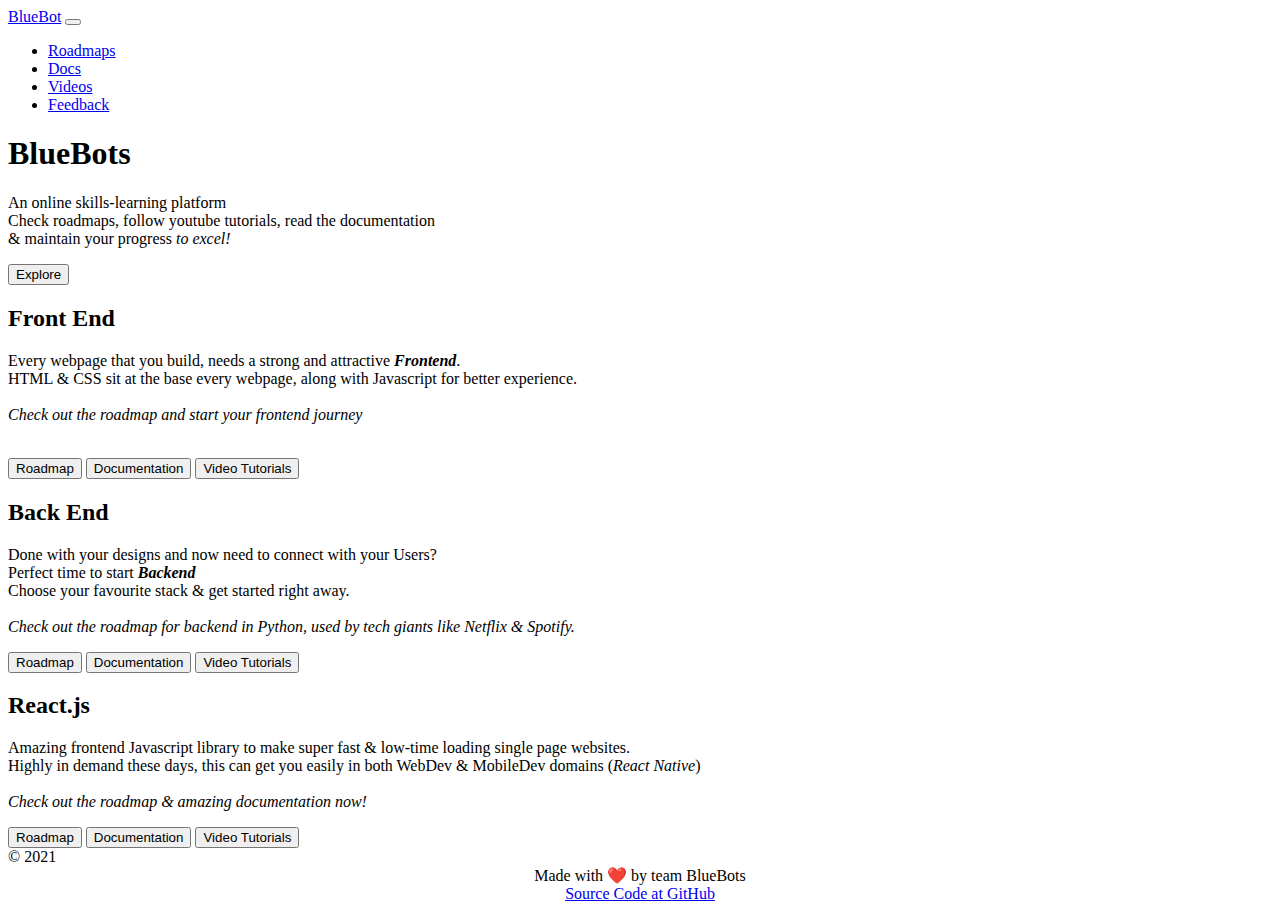
<file: index.html>
<!DOCTYPE html>
<html lang="en">

<head>
  <!-- Required meta tags -->
  <meta charset="utf-8" />
  <meta name="viewport" content="width=device-width, initial-scale=1" />
  <title>BlueBots</title>
</head>

<body>
  <main>
    <div class="container py-4">
      <span id="head-container"></span>

      <div class="p-5 mb-4 bg-light rounded-3">
        <div class="container-fluid py-5">
          <h1 class="display-5 fw-bold" >
            Blue<span class="text-primary">Bots</span>
          </h1>
          <p class="col-md-8 fs-4">
            An online skills-learning platform
            <br>
            Check roadmaps, follow youtube tutorials, read the documentation
            <br>
            & maintain your progress <i>to excel!</i>
          </p>
          <button class="btn btn-primary btn-lg" type="button" onclick="window.location = '#explore'">
            Explore
          </button>
        </div>
      </div>

      <div class="row align-items-md-stretch" id="explore">
        <div class="col-md-6 pt-5" >
          <div class="h-100 p-5 text-white bg-dark rounded-3">
            <h2>Front End</h2>
            <p>
              Every webpage that you build, needs a strong and attractive <b><i>Frontend</i></b>.
              <br>
              HTML & CSS sit at the base every webpage, along with Javascript for better experience.
              <br>
              <br>
              <i>Check out the roadmap and start your frontend journey</i>
            </p>
            <br>
            <a href="/topics/frontend/roadmap.html"> <button class="btn btn-outline-light" type="button">
              Roadmap
            </button></a>
            <a href="/topics/frontend/documentation.html"> <button class="btn btn-outline-light" type="button">
              Documentation
            </button></a>
            <a href="/topics/frontend/videos.html"> <button class="btn btn-outline-light" type="button">
              Video Tutorials
            </button></a>
          </div>
        </div>
        <div class="col-md-6 pt-5">
          <div class="h-100 p-5 bg-light border rounded-3">
            <h2>Back End</h2>
            <p>
              Done with your designs and now need to connect with your Users?
              <br>
              Perfect time to start <b><i>Backend</i></b>
              <br>
              Choose your favourite stack & get started right away.
              <br><br>
              <i>Check out the roadmap for backend in Python, used by tech giants like Netflix & Spotify.</i>
            </p>
            <a href="/topics/backend/roadmap.html"><button class="btn btn-outline-secondary" type="button">
              Roadmap
            </button></a>
            <a href="/topics/backend/documentation.html"><button class="btn btn-outline-secondary" type="button">
              Documentation
            </button></a>
            <a href="/topics/backend/videos.html"><button class="btn btn-outline-secondary" type="button">
              Video Tutorials
            </button></a>
          </div>
        </div>
        <div class="col-md-6 pt-5">
          <div class="h-100 p-5 text-white bg-dark rounded-3">
            <h2>React.js</h2>
            <p>
              Amazing frontend Javascript library to make super fast & low-time loading single page websites.
              <br>
              Highly in demand these days, this can get you easily in both WebDev & MobileDev domains (<i>React Native</i>)
              <br><br>
              <i>Check out the roadmap & amazing documentation now!</i>
            </p>
            <a href="/topics/react/roadmap.html"> <button class="btn btn-outline-light" type="button">
              Roadmap
            </button></a>
            <a href="/topics/react/documentation.html"> <button class="btn btn-outline-light" type="button">
              Documentation
            </button></a>
            <a href="/topics/react/videos.html"> <button class="btn btn-outline-light" type="button">
              Video Tutorials
            </button></a>
          </div>
        </div>
      </div>

      <span id="foot-container"></span>
    </div>
  </main>


  <!-- Option 1: Bootstrap Bundle with Popper -->
  <script src="https://cdn.jsdelivr.net/npm/bootstrap@5.1.0/dist/js/bootstrap.bundle.min.js"
    integrity="sha384-U1DAWAznBHeqEIlVSCgzq+c9gqGAJn5c/t99JyeKa9xxaYpSvHU5awsuZVVFIhvj"
    crossorigin="anonymous"></script>
    
    <script src="https://ajax.googleapis.com/ajax/libs/jquery/2.1.1/jquery.min.js"></script>
    <script src="/scripts/index.js"></script>
 
</body>

</html>
</file>
